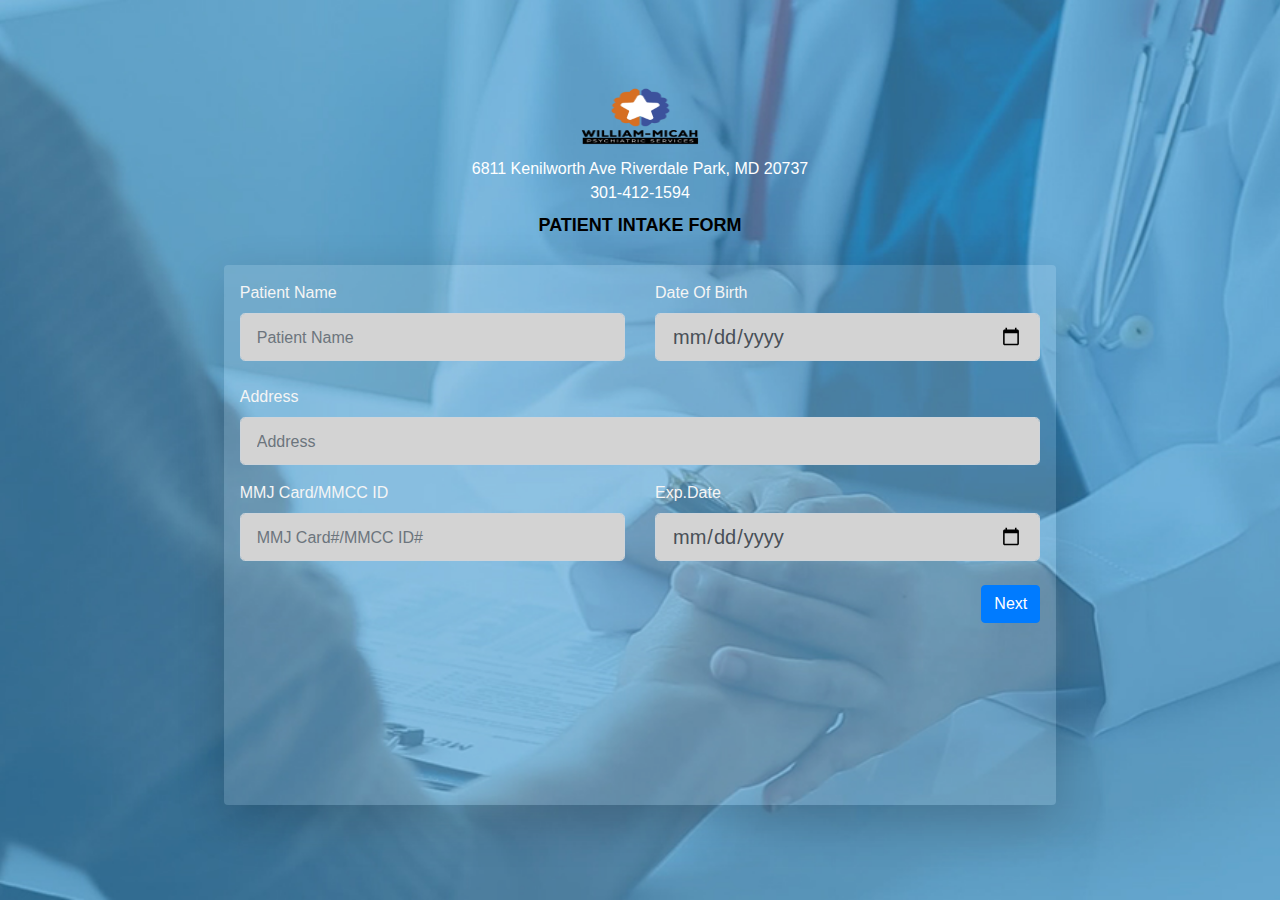
<file: index.html>
<!DOCTYPE html>
<html lang="en">
  
<!-- Mirrored from patientforms.myplaceofhealth.com/ by HTTrack Website Copier/3.x [XR&CO'2014], Tue, 02 Jan 2024 21:19:09 GMT -->
<!-- Added by HTTrack --><meta http-equiv="content-type" content="text/html;charset=utf-8" /><!-- /Added by HTTrack -->
<head>
    <title>patients Intake Form</title>
    <link
      rel="stylesheet"
      href="../stackpath.bootstrapcdn.com/bootstrap/4.5.0/css/bootstrap.min.css"
      integrity="sha384-9aIt2nRpC12Uk9gS9baDl411NQApFmC26EwAOH8WgZl5MYYxFfc+NcPb1dKGj7Sk"
      crossorigin="anonymous"
    />
    <link rel="stylesheet" href="styles/index.css" type="text/css" />
  </head>
  <body class="container">
    <header></header>

    <main
      class="d-flex justify-content-center align-items-center w-100"
      style="min-height: 100vh"
    >
    <div class="headings">
    <div style="display: flex;align-items:center;justify-content: center;">
      
      <div class="logo-wrapper"><img src="assests/logo-main.png"/></div>
    </div>
    <div style="color:white">
      <p style="margin: 0">6811 Kenilworth Ave Riverdale Park, MD 20737</p>
      <p style="text-align: center; margin: 0"> 301-412-1594</p>
      <h3 style="margin-top:10px;color:black;font-weight:bolder;font-size: 18px;text-align: center;">PATIENT INTAKE FORM</h3>
    </div>
  </div>

      <div class="jumbotron w-75 shadow-lg p-3 mb-5 rounded form-wrapper">
     <div>
        <form id="slide">
          <div class="row">
            <div class="form-group col">
              <label for="patient_Name">Patient Name</label>
              <input
                type="text"
                name="patient_Name"
                class="form-control form-control-lg mb-2"
                id="patient_Name"
                placeholder="Patient Name"
                required
              />
              <!-- <small id="emailHelp" class="form-text text-muted ">We'll never share your email with anyone else.</small> -->
            </div>
            <div class="form-group col">
              <label for="date_of_birth">Date Of Birth</label>
              <input
                type="date"
                name="date_of_birth"
                class="form-control form-control-lg mb-2"
                id="date_of_birth"
                placeholder="Date Of Birth"
              />
            </div>
          </div>
          <div class="form-group">
            <label for="address">Address</label>
            <input
              type="text"
              class="form-control form-control-lg mb-2"
              id="address"
              name="address"
              placeholder="Address"
            />
          </div>
          <div class="row">
            <div class="form-group col">
              <label for="MMCC_ID">MMJ Card/MMCC ID</label>
              <input
                type="text"
                name="MMCC_ID"
                class="form-control form-control-lg mb-2"
                id="MMCC_ID"
                placeholder="MMJ Card#/MMCC ID#"
              />
              <!-- <small id="emailHelp" class="form-text ">We'll never share your email with anyone else.</small> -->
            </div>
            <div class="form-group col">
              <label for="MMJ_Card_exp_Date">Exp.Date</label>
              <input
                type="date"
                name="MMJ_Card_exp_Date"
                class="form-control form-control-lg mb-2"
                id="MMJ_Card_exp_Date"
                placeholder="Exp.Date"
              />
            </div>
          </div>
          <!-- <div class="form-check">
        <input type="checkbox" class="form-check-input" id="exampleCheck1">
        <label class="form-check-label" for="exampleCheck1">Check me out</label>
      </div> -->
          <div class="d-flex justify-content-end">
            <button type="submit" class="btn btn-primary" onclick="return HandleNext(2)">Next</button>
          </div>
        </form>

        <!-- second form slide -->

        <form id="slide">
          <div class="row">
            <div class="form-group col">
              <label for="driver_License">Driver’s License</label>
              <input
                type="text"
                name="driver_License"
                class="form-control form-control-lg mb-2"
                id="driver_License"
                placeholder="Driver’s License"
              />
              <!-- <small id="emailHelp" class="form-text ">We'll never share your email with anyone else.</small> -->
            </div>
            <div class="form-group col">
              <label for="driver_License_exp_Date">Exp.Date</label>
              <input
                type="date"
                name="driver_License_exp_Date"
                class="form-control form-control-lg mb-2"
                id="driver_License_exp_Date"
                placeholder="Exp.Date"
              />
            </div>
          </div>

          <div class="row">
            <div class="form-group col">
              <label for="home_phone">Home Phone</label>
              <input
                type="tel"
                name="home_phone" 
                class="form-control form-control-lg mb-2"
                id="home_phone"
                placeholder="Home Phone"
              />
              <!-- <small id="emailHelp" class="form-text ">We'll never share your email with anyone else.</small> -->
            </div>
            <div class="form-group col">
              <label for="cell_phone">Cell Phone</label>
              <input
                type="tel"
                name="cell_phone"
                class="form-control form-control-lg mb-2"
                id="cell_phone"
                placeholder="Cell Phone"
              />
            </div>
          </div>
          <div class="form-group">
            <label for="email">Email</label>
            <input
              type="email"
              name="email"
              class="form-control form-control-lg mb-2"
              id="email"
              placeholder="email"
            />
            <!-- <small id="emailHelp" class="form-text ">We'll never share your email with anyone else.</small> -->
          </div>
          <div class="row">
            <div class="form-group col">
              <label for="primary_care_physician">Primary Care Physician</label>
              <input
                type="text"
                name="primary_care_physician"
                class="form-control form-control-lg mb-2"
                id="primary_care_physician"
                placeholder="Primary Care Physician"
              />
              <!-- <small id="emailHelp" class="form-text ">A Registered Caregiver is a person chosen by the patient to act as their agent in obtaining their medication at the dispensary</small> -->
            </div>
            <div class="form-group col">
              <label for="exampleInputPassword1"
                >Registered Caregiver (if applicable)</label
              >
              <input
                type="text"
                name="registered_caregiver"
                class="form-control form-control-lg mb-2"
                id="exampleInputPassword1"
                placeholder="Registered Caregiver (if applicable)"
              />
              <small id="emailHelp" class="form-text "
                >A Registered Caregiver is a person chosen by the patient to act
                as their agent in obtaining their medication at the
                dispensary</small
              >
            </div>
          </div>
          <!-- <div class="form-check">
        <input type="checkbox" class="form-check-input" id="exampleCheck1">
        <label class="form-check-label" for="exampleCheck1">Check me out</label>
      </div> -->
          <div class="d-flex justify-content-end">
            <button type="submit" class="btn btn-primary" onclick="return HandleNext(3)">Next</button>
          </div>
        </form>

        <!-- third form slide -->

        <form id="slide">
          <div class="d-flex justify-content-between" style="width: 81%">
            <label for="are_you_a_veteran" class="" style="margin-right: auto"
              >Are you a veteran? (please check one)</label
            >
            <div
              class="d-flex justify-content-between"
              style="width: 100px; margin-right: 30px"
            >
              <div class="form-check">
                <input
                  class="form-check-input"
                  type="radio"
                  name="are_you_a_veteran"
                  value="yes"
                />
                <label class="form-check-label" for="veteran"> yes </label>
              </div>

              <div class="form-check">
                <input
                  class="form-check-input"
                  type="radio"
                  name="are_you_a_veteran"
                  value="no"
                />
                <label class="form-check-label" for="veteran"> no </label>
              </div>
            </div>
            <small id="emailHelp" class="form-text "
              >If yes, please provide documentation.</small
            >
          </div>

          <label for="qualifying_condition"
            >Qualifying Condition: (please check one)</label
          >
          <div
            class="d-flex justify-content-between"
            style="width: 60%; margin-right: 30px"
          >
            <div class="form-check">
              <input
                class="form-check-input"
                type="radio"
                name="qualifying_condition"
                id="exampleRadios1"
                value="Anorexia"
                
              />
              <label class="form-check-label" for="exampleRadios1">
                Anorexia
              </label>
            </div>

            <div class="form-check" id="radio_2">
              <input
                class="form-check-input"
                type="radio"
                name="qualifying_condition"
                id="exampleRadios2"
                value="Post-Traumatic Stress Disorder (PTSD)"
              />
              <label class="form-check-label" for="exampleRadios2">
                Post-Traumatic Stress Disorder (PTSD)
              </label>
            </div>
          </div>
          <div
            class="d-flex justify-content-between"
            style="width: 60%; margin-right: 30px"
          >
            <div class="form-check">
              <input
                class="form-check-input"
                type="radio"
                name="qualifying_condition"
                id="exampleRadios1"
                value="Cachexia"
                
              />
              <label class="form-check-label" for="exampleRadios1">
                Cachexia
              </label>
            </div>

            <div class="form-check" id="radio_2">
              <input
                class="form-check-input"
                type="radio"
                name="qualifying_condition"
                id="exampleRadios2"
                value="Severe nausea"
              />
              <label class="form-check-label" for="exampleRadios2">
                Severe nausea
              </label>
            </div>
          </div>
          <div
            class="d-flex justify-content-between"
            style="width: 60%; margin-right: 30px"
          >
            <div class="form-check">
              <input
                class="form-check-input"
                type="radio"
                name="qualifying_condition"
                id="exampleRadios1"
                value="Cancer"
                
              />
              <label class="form-check-label" for="exampleRadios1">
                Cancer
              </label>
            </div>

            <div class="form-check" id="radio_2">
              <input
                class="form-check-input"
                type="radio"
                name="qualifying_condition"
                id="exampleRadios2"
                value="Severe or persistent muscle spasms"
              />
              <label class="form-check-label" for="exampleRadios2">
                Severe or persistent muscle spasms
              </label>
            </div>
          </div>
          <div
            class="d-flex justify-content-between"
            style="width: 60%; margin-right: 30px"
          >
            <div class="form-check">
              <input
                class="form-check-input"
                type="radio"
                name="qualifying_condition"
                id="exampleRadios1"
                value="Chronic Pain"
                
              />
              <label class="form-check-label" for="exampleRadios1">
                Chronic Pain
              </label>
            </div>

            <div class="form-check" id="radio_2">
              <input
                class="form-check-input"
                type="radio"
                name="qualifying_condition"
                id="exampleRadios2"
                value="Severe pain"
              />
              <label class="form-check-label" for="exampleRadios2">
                Severe pain
              </label>
            </div>
          </div>
          <div class="form-check">
            <input
              class="form-check-input"
              type="radio"
              name="qualifying_condition"
              id="exampleRadios1"
              value="Wasting Syndrome"
              
            />
            <label class="form-check-label" for="exampleRadios1">
              Wasting Syndrome
            </label>
          </div>
          <div class="form-check">
            <input
              class="form-check-input"
              type="radio"
              name="qualifying_condition"
              id="exampleRadios1"
              value="Positive Status for Human Immunodeficiency Virus (HIV) or Acquired
              Immunodeficiency Syndrome (AIDS)"
              
            />
            <label class="form-check-label" for="exampleRadios1">
              Positive Status for Human Immunodeficiency Virus (HIV) or Acquired
              Immunodeficiency Syndrome (AIDS)
            </label>
          </div>
          <br/>
          <ul>
            <li>
              Other medical condition which is severe and for which other
              treatment have been ineffective:_____
            </li>
          </ul>
          <label class="form-check-label" for="exampleRadios1">
            Please check one:
          </label>
          <div class="d-flex justify-content-between" style="width:41%">
            <label for="Other_medical_condition_which_is_severe_and_for_which_other_treatment_have_been_ineffective" class="" style="margin-right: auto"
              >-  Tobacco Use?</label
            >
            <div
              class="d-flex justify-content-between"
              style="width: 100px; margin-right: 30px"
            >
              <div class="form-check">
                <input
                  class="form-check-input"
                  type="radio"
                  name="Other_medical_condition_which_is_severe_and_for_which_other_treatment_have_been_ineffective"
                  value="Tobacco Use"
                />
                <label class="form-check-label" for="medical-condition"> yes </label>
              </div>

           
            </div>
           
          </div>
          <div class="d-flex justify-content-between" style="width:41%">
            <label for="Other_medical_condition_which_is_severe_and_for_which_other_treatment_have_been_ineffective" class="" style="margin-right: auto"
              >- Alcohol Use?</label
            >
            <div
              class="d-flex justify-content-between"
              style="width: 100px; margin-right: 30px"
            >
              <div class="form-check">
                <input
                  class="form-check-input"
                  type="radio"
                  name="Other_medical_condition_which_is_severe_and_for_which_other_treatment_have_been_ineffective"
                  value="Alcohol Use"
                />
                <label class="form-check-label" for="medical-condition"> yes </label>
              </div>

             
            </div>
           
          </div>
          <div class="d-flex justify-content-between" style="width:41%">
            <label for="Other_medical_condition_which_is_severe_and_for_which_other_treatment_have_been_ineffective" class="" style="margin-right: auto"
              >-  Cannabis Usage?</label
            >
            <div
              class="d-flex justify-content-between"
              style="width: 100px; margin-right: 30px"
            >
              <div class="form-check">
                <input
                  class="form-check-input"
                  type="radio"
                  name="Other_medical_condition_which_is_severe_and_for_which_other_treatment_have_been_ineffective"
                  value="Cannabis Usage"
                />
                <label class="form-check-label" for="medical-condition"> yes </label>
              </div>

            
            </div>
           
          </div>
          <!-- <div class="form-check">
        <input type="checkbox" class="form-check-input" id="exampleCheck1">
        <label class="form-check-label" for="exampleCheck1">Check me out</label>
      </div> -->
          <div class="d-flex justify-content-end">
            <button type="submit" class="btn btn-primary" onclick="return HandleNext(4)">Next</button>
          </div>
        </form>

        
        <div id="slide">
          <div style="color: whitesmoke;">
            <h4 class="sub-head" style="color: black;">PRIVACY POLICY AND PRACTICES</h4>
<P>As a patient of William-Micah Psychatric Clinic:</P>
<p>I understand I have rights to privacy of my protected health information as defined by the Health Insurance
  Portability Act of 1996.</p>
  <P>I have been made aware that upon request a copy of William-Micah Psychatric Clinic's privacy policy is available to me.</P>
  <p>William-Micah Psychatric Clinic has made me aware of their right to change the terms of its Notice of Privacy Practice.</p>
<label>
  <input type="checkbox" name="accept_privacy_policy_and_practice" value="true"/>
  <span style="color:blue">Accept Privacy Policy And Practice</span>
    <small id="emailHelp" class="form-text "><span style="text-decoration: underline;">Note: </span>checking this box means that you have agreed to privacy policy and practice of William-Micah Psychatric Clinic</small>

</label>        
</div>
          <div class="d-flex justify-content-end">
            <button type="submit" id="seas" class="btn btn-primary">Submit</button>
          </div>
        </div>
      </div>
    
    </main>

    <footer></footer>
    <script src="../cdnjs.cloudflare.com/ajax/libs/axios/0.24.0/axios.min.js" integrity="sha512-u9akINsQsAkG9xjc1cnGF4zw5TFDwkxuc9vUp5dltDWYCSmyd0meygbvgXrlc/z7/o4a19Fb5V0OUE58J7dcyw==" crossorigin="anonymous" referrerpolicy="no-referrer"></script>

    <script src="helpers/handler.js" type="text/javascript"></script>
  </body>

<!-- Mirrored from patientforms.myplaceofhealth.com/ by HTTrack Website Copier/3.x [XR&CO'2014], Tue, 02 Jan 2024 21:19:19 GMT -->
</html>
</file>
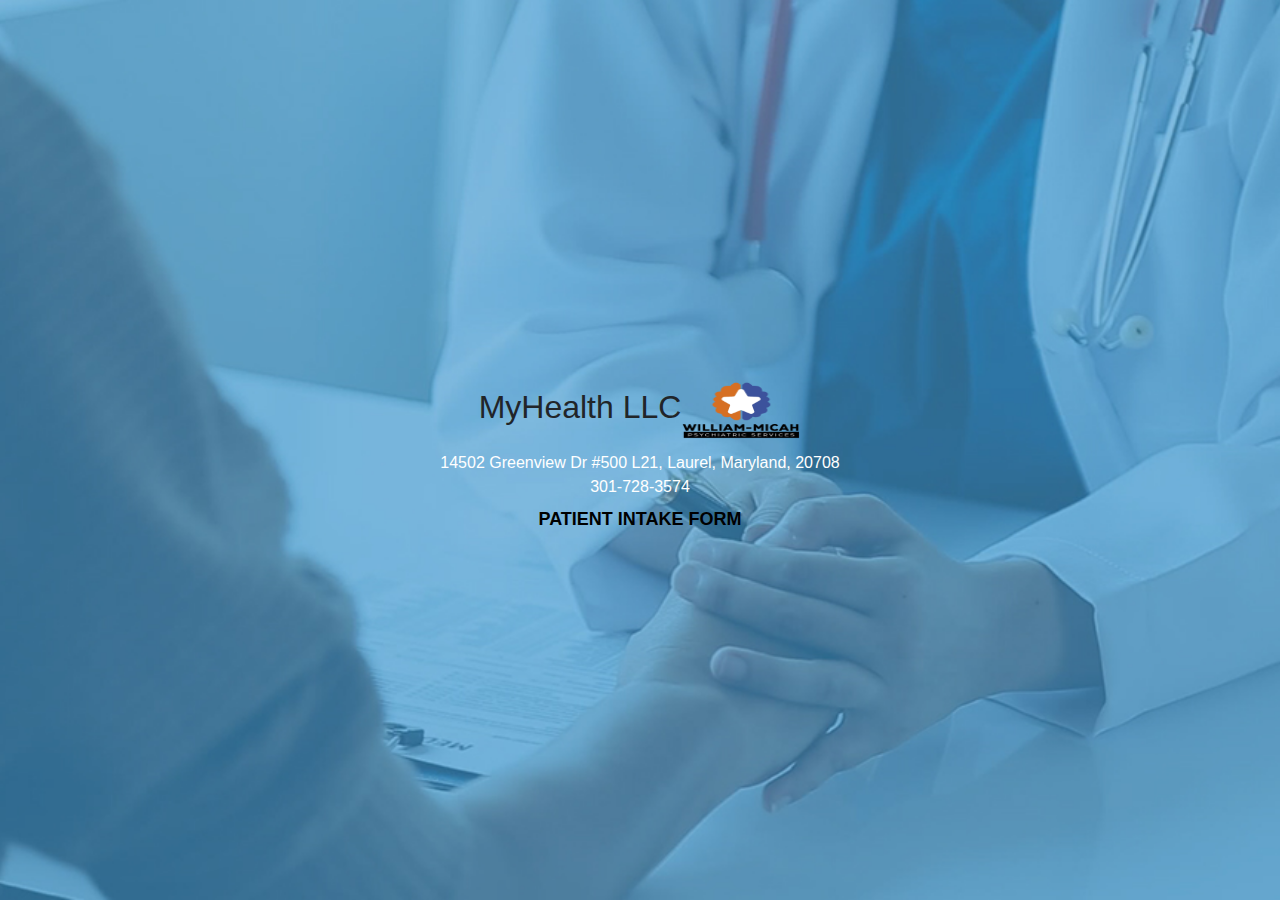
<file: former-index.html>
<!DOCTYPE html>
<html lang="en">
  <!-- Mirrored from patientforms.myplaceofhealth.com/ by HTTrack Website Copier/3.x [XR&CO'2014], Tue, 02 Jan 2024 21:19:09 GMT -->
  <!-- Added by HTTrack --><meta
    http-equiv="content-type"
    content="text/html;charset=utf-8"
  /><!-- /Added by HTTrack -->
  <head>
    <title>patients Intake Form</title>
    <link
      rel="stylesheet"
      href="../stackpath.bootstrapcdn.com/bootstrap/4.5.0/css/bootstrap.min.css"
      integrity="sha384-9aIt2nRpC12Uk9gS9baDl411NQApFmC26EwAOH8WgZl5MYYxFfc+NcPb1dKGj7Sk"
      crossorigin="anonymous"
    />
    <link rel="stylesheet" href="styles/index.css" type="text/css" />
  </head>
  <body class="container">
    <header></header>

    <main
      class="d-flex justify-content-center align-items-center w-100"
      style="min-height: 100vh"
    >
      <div class="headings">
        <div
          style="display: flex; align-items: center; justify-content: center"
        >
          <h2>MyHealth LLC</h2>
          <div class="logo-wrapper"><img src="assests/logo-main.png" /></div>
        </div>
        <div style="color: white">
          <p style="margin: 0">
            14502 Greenview Dr #500 L21, Laurel, Maryland, 20708
          </p>
          <p style="text-align: center; margin: 0">301-728-3574</p>
          <h3
            style="
              margin-top: 10px;
              color: black;
              font-weight: bolder;
              font-size: 18px;
              text-align: center;
            "
          >
            PATIENT INTAKE FORM
          </h3>
        </div>
      </div>

      <!-- <div class="jumbotron w-75 shadow-lg p-3 mb-5 rounded form-wrapper"> -->
      <div>
        <form id="slide">
          <div class="row">
            <div class="form-group col">
              <label for="exampleInputEmail1">Patient Name</label>
              <input
                type="text"
                name="patient_Name"
                class="form-control form-control-lg mb-2"
                id=""
                placeholder="Patient Name"
                required
              />
              <!-- <small id="emailHelp" class="form-text text-muted ">We'll never share your email with anyone else.</small> -->
            </div>
            <div class="form-group col">
              <label for="exampleInputPassword1">Date Of Birth</label>
              <input
                type="date"
                name="date_of_birth"
                class="form-control form-control-lg mb-2"
                id="exampleInputPassword1"
                placeholder="Date Of Birth"
              />
            </div>
          </div>
          <div class="form-group">
            <label for="exampleInputPassword1">Address</label>
            <input
              type="text"
              class="form-control form-control-lg mb-2"
              id="exampleInputPassword1"
              name="address"
              placeholder="Address"
            />
          </div>
          <div class="row">
            <div class="form-group col">
              <label for="exampleInputEmail1">MMJ Card/MMCC ID</label>
              <input
                type="text"
                name="MMCC_ID"
                class="form-control form-control-lg mb-2"
                id="exampleInputEmail1"
                placeholder="MMJ Card#/MMCC ID#"
              />
              <!-- <small id="emailHelp" class="form-text ">We'll never share your email with anyone else.</small> -->
            </div>
            <div class="form-group col">
              <label for="exampleInputPassword1">Exp.Date</label>
              <input
                type="date"
                name="MMJ_Card_exp_Date"
                class="form-control form-control-lg mb-2"
                id="exampleInputPassword1"
                placeholder="Exp.Date"
              />
            </div>
          </div>
          <!-- <div class="form-check">
        <input type="checkbox" class="form-check-input" id="exampleCheck1">
        <label class="form-check-label" for="exampleCheck1">Check me out</label>
      </div> -->
          <div class="d-flex justify-content-end">
            <button
              type="submit"
              class="btn btn-primary"
              onclick="return HandleNext(2)"
            >
              Next
            </button>
          </div>
        </form>

        <!-- second form slide -->

        <form id="slide">
          <div class="row">
            <div class="form-group col">
              <label for="exampleInputEmail1">Driver’s License</label>
              <input
                type="text"
                name="driver_License"
                class="form-control form-control-lg mb-2"
                id="a"
                placeholder="Driver’s License"
              />
              <!-- <small id="emailHelp" class="form-text ">We'll never share your email with anyone else.</small> -->
            </div>
            <div class="form-group col">
              <label for="exampleInputPassword1">Exp.Date</label>
              <input
                type="date"
                name="driver_License_exp_Date"
                class="form-control form-control-lg mb-2"
                id="exampleInputPassword1"
                placeholder="Exp.Date"
              />
            </div>
          </div>

          <div class="row">
            <div class="form-group col">
              <label for="exampleInputEmail1">Home Phone</label>
              <input
                type="tel"
                name="home_phone"
                class="form-control form-control-lg mb-2"
                id="exampleInputEmail1"
                placeholder="Home Phone"
              />
              <!-- <small id="emailHelp" class="form-text ">We'll never share your email with anyone else.</small> -->
            </div>
            <div class="form-group col">
              <label for="exampleInputPassword1">Cell Phone</label>
              <input
                type="tel"
                name="cell_phone"
                class="form-control form-control-lg mb-2"
                id="exampleInputPassword1"
                placeholder="Cell Phone"
              />
            </div>
          </div>
          <div class="form-group">
            <label for="exampleInputEmail1">Email</label>
            <input
              type="email"
              name="email"
              class="form-control form-control-lg mb-2"
              id="exampleInputEmail1"
              placeholder="email"
            />
            <!-- <small id="emailHelp" class="form-text ">We'll never share your email with anyone else.</small> -->
          </div>
          <div class="row">
            <div class="form-group col">
              <label for="exampleInputEmail1">Primary Care Physician</label>
              <input
                type="text"
                name="primary_care_physician"
                class="form-control form-control-lg mb-2"
                id="exampleInputEmail1"
                placeholder="Primary Care Physician"
              />
              <!-- <small id="emailHelp" class="form-text ">A Registered Caregiver is a person chosen by the patient to act as their agent in obtaining their medication at the dispensary</small> -->
            </div>
            <div class="form-group col">
              <label for="exampleInputPassword1"
                >Registered Caregiver (if applicable)</label
              >
              <input
                type="text"
                name="registered_caregiver"
                class="form-control form-control-lg mb-2"
                id="exampleInputPassword1"
                placeholder="Registered Caregiver (if applicable)"
              />
              <small id="emailHelp" class="form-text"
                >A Registered Caregiver is a person chosen by the patient to act
                as their agent in obtaining their medication at the
                dispensary</small
              >
            </div>
          </div>
          <!-- <div class="form-check">
        <input type="checkbox" class="form-check-input" id="exampleCheck1">
        <label class="form-check-label" for="exampleCheck1">Check me out</label>
      </div> -->
          <div class="d-flex justify-content-end">
            <button
              type="submit"
              class="btn btn-primary"
              onclick="return HandleNext(3)"
            >
              Next
            </button>
          </div>
        </form>

        <!-- third form slide -->

        <form id="slide">
          <div class="d-flex justify-content-between" style="width: 81%">
            <label for="exampleInputEmail1" class="" style="margin-right: auto"
              >Are you a veteran? (please check one)</label
            >
            <div
              class="d-flex justify-content-between"
              style="width: 100px; margin-right: 30px"
            >
              <div class="form-check">
                <input
                  class="form-check-input"
                  type="radio"
                  name="are_you_a_veteran"
                  value="yes"
                />
                <label class="form-check-label" for="veteran"> yes </label>
              </div>

              <div class="form-check">
                <input
                  class="form-check-input"
                  type="radio"
                  name="are_you_a_veteran"
                  value="no"
                />
                <label class="form-check-label" for="veteran"> no </label>
              </div>
            </div>
            <small id="emailHelp" class="form-text"
              >If yes, please provide documentation.</small
            >
          </div>

          <label for="exampleInputEmail1"
            >Qualifying Condition: (please check one)</label
          >
          <div
            class="d-flex justify-content-between"
            style="width: 60%; margin-right: 30px"
          >
            <div class="form-check">
              <input
                class="form-check-input"
                type="radio"
                name="qualifying_condition"
                id="exampleRadios1"
                value="Anorexia"
              />
              <label class="form-check-label" for="exampleRadios1">
                Anorexia
              </label>
            </div>

            <div class="form-check" id="radio_2">
              <input
                class="form-check-input"
                type="radio"
                name="qualifying_condition"
                id="exampleRadios2"
                value="Post-Traumatic Stress Disorder (PTSD)"
              />
              <label class="form-check-label" for="exampleRadios2">
                Post-Traumatic Stress Disorder (PTSD)
              </label>
            </div>
          </div>
          <div
            class="d-flex justify-content-between"
            style="width: 60%; margin-right: 30px"
          >
            <div class="form-check">
              <input
                class="form-check-input"
                type="radio"
                name="qualifying_condition"
                id="exampleRadios1"
                value="Cachexia"
              />
              <label class="form-check-label" for="exampleRadios1">
                Cachexia
              </label>
            </div>

            <div class="form-check" id="radio_2">
              <input
                class="form-check-input"
                type="radio"
                name="qualifying_condition"
                id="exampleRadios2"
                value="Severe nausea"
              />
              <label class="form-check-label" for="exampleRadios2">
                Severe nausea
              </label>
            </div>
          </div>
          <div
            class="d-flex justify-content-between"
            style="width: 60%; margin-right: 30px"
          >
            <div class="form-check">
              <input
                class="form-check-input"
                type="radio"
                name="qualifying_condition"
                id="exampleRadios1"
                value="Cancer"
              />
              <label class="form-check-label" for="exampleRadios1">
                Cancer
              </label>
            </div>

            <div class="form-check" id="radio_2">
              <input
                class="form-check-input"
                type="radio"
                name="qualifying_condition"
                id="exampleRadios2"
                value="Severe or persistent muscle spasms"
              />
              <label class="form-check-label" for="exampleRadios2">
                Severe or persistent muscle spasms
              </label>
            </div>
          </div>
          <div
            class="d-flex justify-content-between"
            style="width: 60%; margin-right: 30px"
          >
            <div class="form-check">
              <input
                class="form-check-input"
                type="radio"
                name="qualifying_condition"
                id="exampleRadios1"
                value="Chronic Pain"
              />
              <label class="form-check-label" for="exampleRadios1">
                Chronic Pain
              </label>
            </div>

            <div class="form-check" id="radio_2">
              <input
                class="form-check-input"
                type="radio"
                name="qualifying_condition"
                id="exampleRadios2"
                value="Severe pain"
              />
              <label class="form-check-label" for="exampleRadios2">
                Severe pain
              </label>
            </div>
          </div>
          <div class="form-check">
            <input
              class="form-check-input"
              type="radio"
              name="qualifying_condition"
              id="exampleRadios1"
              value="Wasting Syndrome"
            />
            <label class="form-check-label" for="exampleRadios1">
              Wasting Syndrome
            </label>
          </div>
          <div class="form-check">
            <input
              class="form-check-input"
              type="radio"
              name="qualifying_condition"
              id="exampleRadios1"
              value="Positive Status for Human Immunodeficiency Virus (HIV) or Acquired
              Immunodeficiency Syndrome (AIDS)"
            />
            <label class="form-check-label" for="exampleRadios1">
              Positive Status for Human Immunodeficiency Virus (HIV) or Acquired
              Immunodeficiency Syndrome (AIDS)
            </label>
          </div>
          <br />
          <ul>
            <li>
              Other medical condition which is severe and for which other
              treatment have been ineffective:_____
            </li>
          </ul>
          <label class="form-check-label" for="exampleRadios1">
            Please check one:
          </label>
          <div class="d-flex justify-content-between" style="width: 41%">
            <label for="exampleInputEmail1" class="" style="margin-right: auto"
              >- Tobacco Use?</label
            >
            <div
              class="d-flex justify-content-between"
              style="width: 100px; margin-right: 30px"
            >
              <div class="form-check">
                <input
                  class="form-check-input"
                  type="radio"
                  name="Other_medical_condition_which_is_severe_and_for_which_other_treatment_have_been_ineffective"
                  value="Tobacco Use"
                />
                <label class="form-check-label" for="medical-condition">
                  yes
                </label>
              </div>
            </div>
          </div>
          <div class="d-flex justify-content-between" style="width: 41%">
            <label for="exampleInputEmail1" class="" style="margin-right: auto"
              >- Alcohol Use?</label
            >
            <div
              class="d-flex justify-content-between"
              style="width: 100px; margin-right: 30px"
            >
              <div class="form-check">
                <input
                  class="form-check-input"
                  type="radio"
                  name="Other_medical_condition_which_is_severe_and_for_which_other_treatment_have_been_ineffective"
                  value="Alcohol Use"
                />
                <label class="form-check-label" for="medical-condition">
                  yes
                </label>
              </div>
            </div>
          </div>
          <div class="d-flex justify-content-between" style="width: 41%">
            <label for="exampleInputEmail1" class="" style="margin-right: auto"
              >- Cannabis Usage?</label
            >
            <div
              class="d-flex justify-content-between"
              style="width: 100px; margin-right: 30px"
            >
              <div class="form-check">
                <input
                  class="form-check-input"
                  type="radio"
                  name="Other_medical_condition_which_is_severe_and_for_which_other_treatment_have_been_ineffective"
                  value="Cannabis Usage"
                />
                <label class="form-check-label" for="medical-condition">
                  yes
                </label>
              </div>
            </div>
          </div>
          <!-- <div class="form-check">
        <input type="checkbox" class="form-check-input" id="exampleCheck1">
        <label class="form-check-label" for="exampleCheck1">Check me out</label>
      </div> -->
          <div class="d-flex justify-content-end">
            <button
              type="submit"
              class="btn btn-primary"
              onclick="return HandleNext(4)"
            >
              Next
            </button>
          </div>
        </form>

        <!-- fourth form slide -->
        <!--        <form id="slide">-->
        <!--          <label for="exampleInputEmail1">Please describe if applicable:</label><br/><br/>-->
        <!--          <div class="">-->
        <!--            <div class="form-group">-->
        <!--              <label for="exampleInputEmail1">Have you had any negative cannabis usage effects?</label>-->
        <!--              <input-->
        <!--                type="text"-->
        <!--                name="have_you_have_any_negative_cannabis_usage_effects"-->
        <!--                class="form-control form-control-lg mb-2"-->
        <!--                id=""-->
        <!--                placeholder="Have you had any negative cannabis usage effects?"-->
        <!--              />-->
        <!--              &lt;!&ndash; <small id="emailHelp" class="form-text ">We'll never share your email with anyone else.</small> &ndash;&gt;-->
        <!--            </div>-->
        <!--            <div class="">-->
        <!--              <div class="form-group">-->
        <!--                <label for="exampleInputEmail1">Have you had any positive cannabis usage effects?</label>-->
        <!--                <input-->
        <!--                  type="text"-->
        <!--                  name="have_you_have_any_positive_cannabis_usage_effects"-->
        <!--                  class="form-control form-control-lg mb-2"-->
        <!--                  id="exampleInputEmail1"-->
        <!--                  placeholder="Have you had any positive cannabis usage effects?"-->
        <!--                />-->
        <!--                &lt;!&ndash; <small id="emailHelp" class="form-text ">We'll never share your email with anyone else.</small> &ndash;&gt;-->
        <!--              </div>-->
        <!--              -->
        <!--            </div>-->
        <!--          </div>-->

        <!--        -->
        <!--            <label for="exampleInputEmail1">Please check any symptoms you are currently experiencing:</label>-->
        <!--          -->
        <!--            <div-->
        <!--            class="d-flex justify-content-between"-->
        <!--            style="width: 60%; margin-right: 30px"-->
        <!--          >-->
        <!--            <div class="form-check">-->
        <!--              <input-->
        <!--                class="form-check-input"-->
        <!--                type="radio"-->
        <!--                name="please_check_any_symptoms_you_are_currently_experiencing"-->
        <!--                id="exampleRadios1"-->
        <!--                value="Anxiety"-->
        <!--                onchange="return HandleOtherInput()"-->
        <!--              />-->
        <!--              <label class="form-check-label" for="exampleRadios1">-->
        <!--                Anxiety-->
        <!--              </label>-->
        <!--            </div>-->

        <!--            <div class="form-check" id="radio_2">-->
        <!--              <input-->
        <!--                class="form-check-input"-->
        <!--                type="radio"-->
        <!--                name="please_check_any_symptoms_you_are_currently_experiencing"-->
        <!--                id="exampleRadios2"-->
        <!--                value="Depression"-->
        <!--                onchange="return HandleOtherInput()"-->
        <!--              />-->
        <!--              <label class="form-check-label" for="exampleRadios2">-->
        <!--                Depression-->
        <!--              </label>-->
        <!--            </div>-->
        <!--          </div>-->
        <!--          <div-->
        <!--            class="d-flex justify-content-between"-->
        <!--            style="width: 60%; margin-right: 30px"-->
        <!--          >-->
        <!--            <div class="form-check">-->
        <!--              <input-->
        <!--                class="form-check-input"-->
        <!--                type="radio"-->
        <!--                name="please_check_any_symptoms_you_are_currently_experiencing"-->
        <!--                id="exampleRadios1"-->
        <!--                value="General Pain"-->
        <!--                onchange="return HandleOtherInput()"-->
        <!--              />-->
        <!--              <label class="form-check-label" for="exampleRadios1">-->
        <!--                General Pain-->
        <!--              </label>-->
        <!--            </div>-->

        <!--            <div class="form-check" id="radio_2">-->
        <!--              <input-->
        <!--                class="form-check-input"-->
        <!--                type="radio"-->
        <!--                name="please_check_any_symptoms_you_are_currently_experiencing"-->
        <!--                id="exampleRadios2"-->
        <!--                value="Muscle Pain"-->
        <!--                onchange="return HandleOtherInput()"-->
        <!--              />-->
        <!--              <label class="form-check-label" for="exampleRadios2">-->
        <!--                Muscle Pain-->
        <!--              </label>-->
        <!--            </div>-->
        <!--          </div>-->
        <!--          <div-->
        <!--            class="d-flex justify-content-between"-->
        <!--            style="width: 60%; margin-right: 30px"-->
        <!--          >-->
        <!--            <div class="form-check">-->
        <!--              <input-->
        <!--                class="form-check-input"-->
        <!--                type="radio"-->
        <!--                name="please_check_any_symptoms_you_are_currently_experiencing"-->
        <!--                id="exampleRadios1"-->
        <!--                value="Opioid Dependence"-->
        <!--                onchange="return HandleOtherInput()"-->
        <!--              />-->
        <!--              <label class="form-check-label" for="exampleRadios1">-->
        <!--                Opioid Dependence-->
        <!--              </label>-->
        <!--            </div>-->

        <!--            <div class="form-check" id="radio_2">-->
        <!--              <input-->
        <!--                class="form-check-input"-->
        <!--                type="radio"-->
        <!--                name="please_check_any_symptoms_you_are_currently_experiencing"-->
        <!--                id="exampleRadios2"-->
        <!--                value="Poor Appetite"-->
        <!--                onchange="return HandleOtherInput()"-->
        <!--              />-->
        <!--              <label class="form-check-label" for="exampleRadios2">-->
        <!--                Poor Appetite-->
        <!--              </label>-->
        <!--            </div>-->
        <!--          </div>-->
        <!--          <div-->
        <!--            class="d-flex justify-content-between"-->
        <!--            style="width: 60%; margin-right: 30px"-->
        <!--          >-->
        <!--            <div class="form-check">-->
        <!--              <input-->
        <!--                class="form-check-input"-->
        <!--                type="radio"-->
        <!--                name="please_check_any_symptoms_you_are_currently_experiencing"-->
        <!--                id="exampleRadios1"-->
        <!--                value="Seizures"-->
        <!--                onchange="return HandleOtherInput()"-->
        <!--              />-->
        <!--              <label class="form-check-label" for="exampleRadios1">-->
        <!--                Seizures-->
        <!--              </label>-->
        <!--            </div>-->

        <!--            <div class="form-check" id="radio_2">-->
        <!--              <input-->
        <!--                class="form-check-input"-->
        <!--                type="radio"-->
        <!--                name="please_check_any_symptoms_you_are_currently_experiencing"-->
        <!--                id="other"-->
        <!--                onchange="return HandleOtherInput()"-->
        <!--                value="Other"-->
        <!--              />-->
        <!--              <label class="form-check-label" for="exampleRadios2">-->
        <!--                Other-->
        <!--              </label>-->
        <!--              -->
        <!--            </div>-->
        <!--            -->
        <!--          </div>-->
        <!--          <div class="form-group">-->
        <!--            &lt;!&ndash; <label for="exampleInputEmail1"></label> &ndash;&gt;-->
        <!--            <input-->
        <!--              type="text"-->
        <!--              name=""-->
        <!--              class="form-control form-control-lg mb-2 other_input"-->
        <!--              id="exampleInputEmail1"-->
        <!--              placeholder="Enter symptom"-->
        <!--            /><br/>-->
        <!--            <label for="exampleInputEmail1">List Current Health Conditions</label>-->
        <!--            <div class="row">-->
        <!--              <div class="form-group col">-->
        <!--                <input-->
        <!--                  type="text"-->
        <!--                  name=""-->
        <!--                  class="form-control form-control-lg mb-2 current_health_condition"-->
        <!--                  id=""-->
        <!--                  placeholder="Health Condition"-->
        <!--                />-->
        <!--                &lt;!&ndash; <small id="emailHelp" class="form-text ">We'll never share your email with anyone else.</small> &ndash;&gt;-->
        <!--              </div> -->
        <!--              <div class="form-group col">-->
        <!--                <input-->
        <!--                  type="text"-->
        <!--                  name=""-->
        <!--                  class="form-control form-control-lg mb-2 current_health_condition"-->
        <!--                  id=""-->
        <!--                  placeholder="Health Condition"-->
        <!--                />-->
        <!--                &lt;!&ndash; <small id="emailHelp" class="form-text ">We'll never share your email with anyone else.</small> &ndash;&gt;-->
        <!--              </div> -->
        <!--              <div class="form-group col">-->
        <!--                <input-->
        <!--                  type="text"-->
        <!--                  name=""-->
        <!--                  class="form-control form-control-lg mb-2 current_health_condition"-->
        <!--                  id=""-->
        <!--                  placeholder="Health Condition"-->
        <!--                />-->
        <!--                &lt;!&ndash; <small id="emailHelp" class="form-text ">We'll never share your email with anyone else.</small> &ndash;&gt;-->
        <!--              </div>-->
        <!--           -->
        <!--            </div> -->
        <!--            <div class="row">-->
        <!--              <div class="form-group col">-->
        <!--                <input-->
        <!--                  type="text"-->
        <!--                  name=""-->
        <!--                  class="form-control form-control-lg mb-2 current_health_condition"-->
        <!--                  id=""-->
        <!--                  placeholder="Health Condition"-->
        <!--                />-->
        <!--                &lt;!&ndash; <small id="emailHelp" class="form-text ">We'll never share your email with anyone else.</small> &ndash;&gt;-->
        <!--              </div> -->
        <!--              <div class="form-group col">-->
        <!--                <input-->
        <!--                  type="text"-->
        <!--                  name=""-->
        <!--                  class="form-control form-control-lg mb-2 current_health_condition"-->
        <!--                  id=""-->
        <!--                  placeholder="Health Condition"-->
        <!--                />-->
        <!--                &lt;!&ndash; <small id="emailHelp" class="form-text ">We'll never share your email with anyone else.</small> &ndash;&gt;-->
        <!--              </div> -->
        <!--              <div class="form-group col">-->
        <!--                <input-->
        <!--                  type="text"-->
        <!--                  name=""-->
        <!--                  class="form-control form-control-lg mb-2 current_health_condition"-->
        <!--                  id=""-->
        <!--                  placeholder="Health Condition"-->
        <!--                />-->
        <!--                &lt;!&ndash; <small id="emailHelp" class="form-text ">We'll never share your email with anyone else.</small> &ndash;&gt;-->
        <!--              </div>-->
        <!--           -->
        <!--            </div>-->
        <!--            &lt;!&ndash; <small id="emailHelp" class="form-text ">We'll never share your email with anyone else.</small> &ndash;&gt;-->
        <!--          </div>  -->
        <!--          <div class="form-group">-->
        <!--            &lt;!&ndash; <label for="exampleInputEmail1"></label> &ndash;&gt;-->
        <!--          -->
        <!--            <label for="exampleInputEmail1">List Current Medications (please include dosage)</label>-->
        <!--            <div class="row">-->
        <!--              <div class="form-group col">-->
        <!--                <input-->
        <!--                  type="text"-->
        <!--                  name=""-->
        <!--                  class="form-control form-control-lg mb-2 current_medication"-->
        <!--                  id=""-->
        <!--                  placeholder="Current Medication"-->
        <!--                />-->
        <!--                &lt;!&ndash; <small id="emailHelp" class="form-text ">We'll never share your email with anyone else.</small> &ndash;&gt;-->
        <!--              </div> -->
        <!--              <div class="form-group col">-->
        <!--                <input-->
        <!--                  type="text"-->
        <!--                  name=""-->
        <!--                  class="form-control form-control-lg mb-2 current_medication"-->
        <!--                  id=""-->
        <!--                  placeholder="Current Medication"-->
        <!--                />-->
        <!--                &lt;!&ndash; <small id="emailHelp" class="form-text ">We'll never share your email with anyone else.</small> &ndash;&gt;-->
        <!--              </div> -->
        <!--              <div class="form-group col">-->
        <!--                <input-->
        <!--                  type="text"-->
        <!--                  name=""-->
        <!--                  class="form-control form-control-lg mb-2 current_medication"-->
        <!--                  id=""-->
        <!--                  placeholder="Current Medication"-->
        <!--                />-->
        <!--                &lt;!&ndash; <small id="emailHelp" class="form-text ">We'll never share your email with anyone else.</small> &ndash;&gt;-->
        <!--              </div>-->
        <!--           -->
        <!--            </div> -->
        <!--            <div class="row">-->
        <!--              <div class="form-group col">-->
        <!--                <input-->
        <!--                  type="text"-->
        <!--                  name=""-->
        <!--                  class="form-control form-control-lg mb-2 current_medication"-->
        <!--                  id=""-->
        <!--                  placeholder="Current Medication"-->
        <!--                />-->
        <!--                &lt;!&ndash; <small id="emailHelp" class="form-text ">We'll never share your email with anyone else.</small> &ndash;&gt;-->
        <!--              </div> -->
        <!--              <div class="form-group col">-->
        <!--                <input-->
        <!--                  type="text"-->
        <!--                  name=""-->
        <!--                  class="form-control form-control-lg mb-2 current_medication"-->
        <!--                  id=""-->
        <!--                  placeholder="Current Medication"-->
        <!--                />-->
        <!--                &lt;!&ndash; <small id="emailHelp" class="form-text ">We'll never share your email with anyone else.</small> &ndash;&gt;-->
        <!--              </div>-->
        <!--               <div class="form-group col">-->
        <!--                <input-->
        <!--                  type="text"-->
        <!--                  name=""-->
        <!--                  class="form-control form-control-lg mb-2 current_medication"-->
        <!--                  id=""-->
        <!--                  placeholder="Current Medication"-->
        <!--                />-->
        <!--                &lt;!&ndash; <small id="emailHelp" class="form-text ">We'll never share your email with anyone else.</small> &ndash;&gt;-->
        <!--              </div> -->
        <!--           -->
        <!--           -->
        <!--            </div>-->
        <!--            <label for="exampleInputEmail1">What outcome to you hope to achieve using medical cannabis?</label>-->

        <!--            <textarea-->
        <!--            type="text"-->
        <!--            name="what_outcome_do_you_hope_to_achieve_using_medical_cannabis"-->
        <!--            class="form-control form-control-lg mb-2"-->
        <!--            id=""-->
        <!--            placeholder="type here..."-->
        <!--          ></textarea>-->
        <!--          </div>-->
        <!--          <div class="d-flex justify-content-end">-->
        <!--            <button type="submit" class="btn btn-primary" onclick="return HandleNext(5)">Next</button>-->
        <!--          </div>-->
        <!--        </form>-->

        <!-- fifth form slide -->
        <form id="slide">
          <div style="color: whitesmoke">
            <h4 class="sub-head" style="color: black">
              PRIVACY POLICY AND PRACTICES
            </h4>
            <p>As a patient of MyHealth LLC:</p>
            <p>
              I understand I have rights to privacy of my protected health
              information as defined by the Health Insurance Portability Act of
              1996.
            </p>
            <p>
              I have been made aware that upon request a copy of MyHealth LLC’s
              privacy policy is available to me.
            </p>
            <p>
              MyHealth LLC has made me aware of their right to change the terms
              of its Notice of Privacy Practice.
            </p>
            <label>
              <input
                type="checkbox"
                name="accept_privacy_policy_and_practice"
                value="true"
              />
              <span style="color: blue"
                >Accept Privacy Policy And Practice</span
              >
              <small id="emailHelp" class="form-text"
                ><span style="text-decoration: underline">Note: </span>checking
                this box means that you have agreed to privacy policy and
                practice of MyHealth LLc</small
              >
            </label>
          </div>
          <div class="d-flex justify-content-end">
            <button
              type="submit"
              class="btn btn-primary"
              onclick="return HandleSubmit(e)"
            >
              Submit
            </button>
          </div>
        </form>
      </div>
      <!-- </div> -->
    </main>

    <footer></footer>
    <script
      src="../cdnjs.cloudflare.com/ajax/libs/axios/0.24.0/axios.min.js"
      integrity="sha512-u9akINsQsAkG9xjc1cnGF4zw5TFDwkxuc9vUp5dltDWYCSmyd0meygbvgXrlc/z7/o4a19Fb5V0OUE58J7dcyw=="
      crossorigin="anonymous"
      referrerpolicy="no-referrer"
    ></script>

    <script src="helpers/handler.js" type="text/javascript"></script>
  </body>

  <!-- Mirrored from patientforms.myplaceofhealth.com/ by HTTrack Website Copier/3.x [XR&CO'2014], Tue, 02 Jan 2024 21:19:19 GMT -->
</html>
</file>
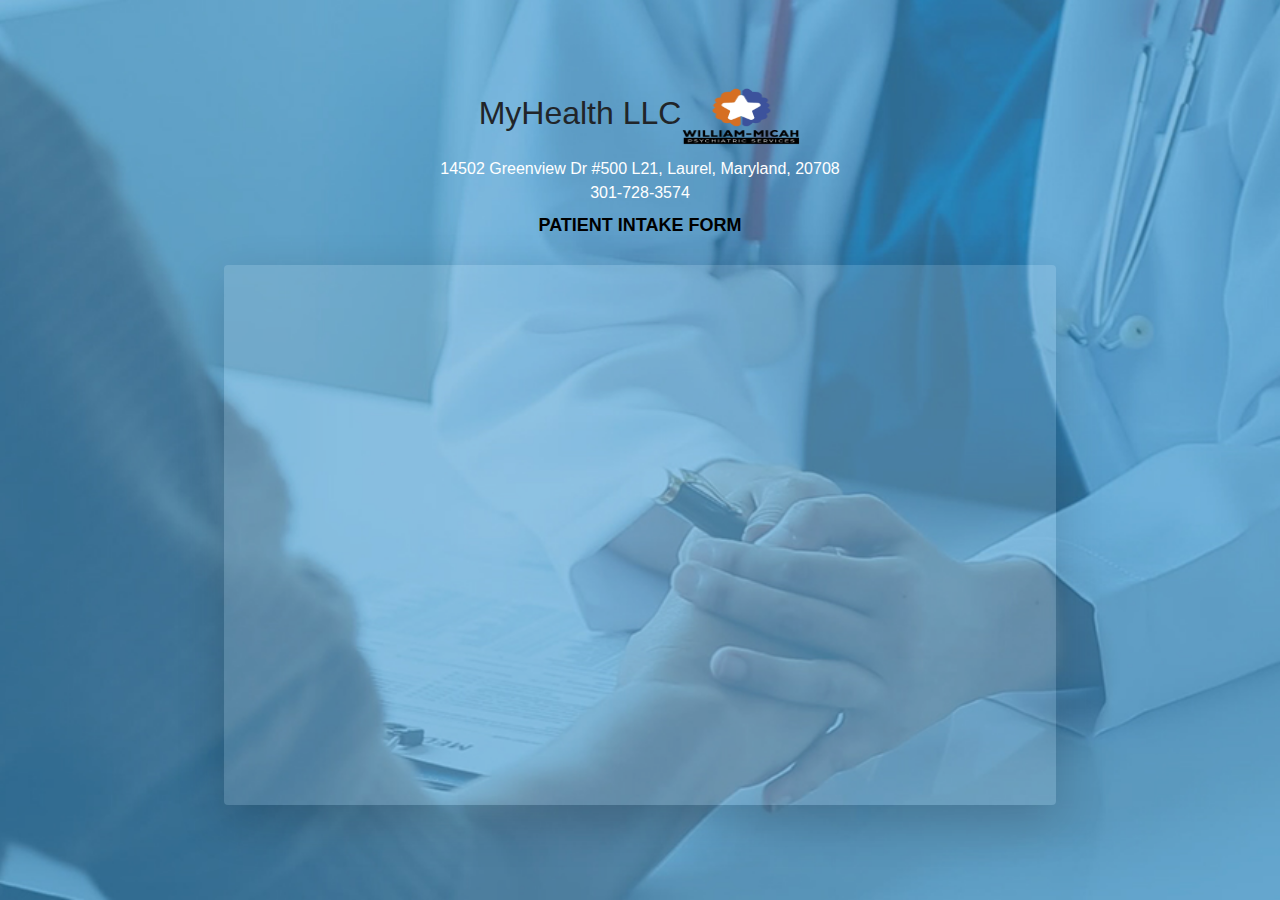
<file: patientforms.myplaceofhealth.com/former-index.html>
<!DOCTYPE html>
<html lang="en">
  
<!-- Mirrored from patientforms.myplaceofhealth.com/ by HTTrack Website Copier/3.x [XR&CO'2014], Tue, 02 Jan 2024 21:19:09 GMT -->
<!-- Added by HTTrack --><meta http-equiv="content-type" content="text/html;charset=utf-8" /><!-- /Added by HTTrack -->
<head>
    <title>patients Intake Form</title>
    <link
      rel="stylesheet"
      href="../stackpath.bootstrapcdn.com/bootstrap/4.5.0/css/bootstrap.min.css"
      integrity="sha384-9aIt2nRpC12Uk9gS9baDl411NQApFmC26EwAOH8WgZl5MYYxFfc+NcPb1dKGj7Sk"
      crossorigin="anonymous"
    />
    <link rel="stylesheet" href="styles/index.css" type="text/css" />
  </head>
  <body class="container">
    <header></header>

    <main
      class="d-flex justify-content-center align-items-center w-100"
      style="min-height: 100vh"
    >
    <div class="headings">
    <div style="display: flex;align-items:center;justify-content: center;">
      <h2 >MyHealth LLC</h2>
      <div class="logo-wrapper"><img src="assests/logo-main.png"/></div>
    </div>
    <div style="color:white">
      <p style="margin: 0">14502 Greenview Dr #500 L21, Laurel, Maryland, 20708</p>
      <p style="text-align: center; margin: 0">301-728-3574</p>
      <h3 style="margin-top:10px;color:black;font-weight:bolder;font-size: 18px;text-align: center;">PATIENT INTAKE FORM</h3>
    </div>
  </div>

      <div class="jumbotron w-75 shadow-lg p-3 mb-5 rounded form-wrapper">
     <div>
        <form id="slide">
          <div class="row">
            <div class="form-group col">
              <label for="exampleInputEmail1">Patient Name</label>
              <input
                type="text"
                name="patient_Name"
                class="form-control form-control-lg mb-2"
                id=""
                placeholder="Patient Name"
                required
              />
              <!-- <small id="emailHelp" class="form-text text-muted ">We'll never share your email with anyone else.</small> -->
            </div>
            <div class="form-group col">
              <label for="exampleInputPassword1">Date Of Birth</label>
              <input
                type="date"
                name="date_of_birth"
                class="form-control form-control-lg mb-2"
                id="exampleInputPassword1"
                placeholder="Date Of Birth"
              />
            </div>
          </div>
          <div class="form-group">
            <label for="exampleInputPassword1">Address</label>
            <input
              type="text"
              class="form-control form-control-lg mb-2"
              id="exampleInputPassword1"
              name="address"
              placeholder="Address"
            />
          </div>
          <div class="row">
            <div class="form-group col">
              <label for="exampleInputEmail1">MMJ Card/MMCC ID</label>
              <input
                type="text"
                name="MMCC_ID"
                class="form-control form-control-lg mb-2"
                id="exampleInputEmail1"
                placeholder="MMJ Card#/MMCC ID#"
              />
              <!-- <small id="emailHelp" class="form-text ">We'll never share your email with anyone else.</small> -->
            </div>
            <div class="form-group col">
              <label for="exampleInputPassword1">Exp.Date</label>
              <input
                type="date"
                name="MMJ_Card_exp_Date"
                class="form-control form-control-lg mb-2"
                id="exampleInputPassword1"
                placeholder="Exp.Date"
              />
            </div>
          </div>
          <!-- <div class="form-check">
        <input type="checkbox" class="form-check-input" id="exampleCheck1">
        <label class="form-check-label" for="exampleCheck1">Check me out</label>
      </div> -->
          <div class="d-flex justify-content-end">
            <button type="submit" class="btn btn-primary" onclick="return HandleNext(2)">Next</button>
          </div>
        </form>

        <!-- second form slide -->

        <form id="slide">
          <div class="row">
            <div class="form-group col">
              <label for="exampleInputEmail1">Driver’s License</label>
              <input
                type="text"
                name="driver_License"
                class="form-control form-control-lg mb-2"
                id="a"
                placeholder="Driver’s License"
              />
              <!-- <small id="emailHelp" class="form-text ">We'll never share your email with anyone else.</small> -->
            </div>
            <div class="form-group col">
              <label for="exampleInputPassword1">Exp.Date</label>
              <input
                type="date"
                name="driver_License_exp_Date"
                class="form-control form-control-lg mb-2"
                id="exampleInputPassword1"
                placeholder="Exp.Date"
              />
            </div>
          </div>

          <div class="row">
            <div class="form-group col">
              <label for="exampleInputEmail1">Home Phone</label>
              <input
                type="tel"
                name="home_phone"
                class="form-control form-control-lg mb-2"
                id="exampleInputEmail1"
                placeholder="Home Phone"
              />
              <!-- <small id="emailHelp" class="form-text ">We'll never share your email with anyone else.</small> -->
            </div>
            <div class="form-group col">
              <label for="exampleInputPassword1">Cell Phone</label>
              <input
                type="tel"
                name="cell_phone"
                class="form-control form-control-lg mb-2"
                id="exampleInputPassword1"
                placeholder="Cell Phone"
              />
            </div>
          </div>
          <div class="form-group">
            <label for="exampleInputEmail1">Email</label>
            <input
              type="email"
              name="email"
              class="form-control form-control-lg mb-2"
              id="exampleInputEmail1"
              placeholder="email"
            />
            <!-- <small id="emailHelp" class="form-text ">We'll never share your email with anyone else.</small> -->
          </div>
          <div class="row">
            <div class="form-group col">
              <label for="exampleInputEmail1">Primary Care Physician</label>
              <input
                type="text"
                name="primary_care_physician"
                class="form-control form-control-lg mb-2"
                id="exampleInputEmail1"
                placeholder="Primary Care Physician"
              />
              <!-- <small id="emailHelp" class="form-text ">A Registered Caregiver is a person chosen by the patient to act as their agent in obtaining their medication at the dispensary</small> -->
            </div>
            <div class="form-group col">
              <label for="exampleInputPassword1"
                >Registered Caregiver (if applicable)</label
              >
              <input
                type="text"
                name="registered_caregiver"
                class="form-control form-control-lg mb-2"
                id="exampleInputPassword1"
                placeholder="Registered Caregiver (if applicable)"
              />
              <small id="emailHelp" class="form-text "
                >A Registered Caregiver is a person chosen by the patient to act
                as their agent in obtaining their medication at the
                dispensary</small
              >
            </div>
          </div>
          <!-- <div class="form-check">
        <input type="checkbox" class="form-check-input" id="exampleCheck1">
        <label class="form-check-label" for="exampleCheck1">Check me out</label>
      </div> -->
          <div class="d-flex justify-content-end">
            <button type="submit" class="btn btn-primary" onclick="return HandleNext(3)">Next</button>
          </div>
        </form>

        <!-- third form slide -->

        <form id="slide">
          <div class="d-flex justify-content-between" style="width: 81%">
            <label for="exampleInputEmail1" class="" style="margin-right: auto"
              >Are you a veteran? (please check one)</label
            >
            <div
              class="d-flex justify-content-between"
              style="width: 100px; margin-right: 30px"
            >
              <div class="form-check">
                <input
                  class="form-check-input"
                  type="radio"
                  name="are_you_a_veteran"
                  value="yes"
                />
                <label class="form-check-label" for="veteran"> yes </label>
              </div>

              <div class="form-check">
                <input
                  class="form-check-input"
                  type="radio"
                  name="are_you_a_veteran"
                  value="no"
                />
                <label class="form-check-label" for="veteran"> no </label>
              </div>
            </div>
            <small id="emailHelp" class="form-text "
              >If yes, please provide documentation.</small
            >
          </div>

          <label for="exampleInputEmail1"
            >Qualifying Condition: (please check one)</label
          >
          <div
            class="d-flex justify-content-between"
            style="width: 60%; margin-right: 30px"
          >
            <div class="form-check">
              <input
                class="form-check-input"
                type="radio"
                name="qualifying_condition"
                id="exampleRadios1"
                value="Anorexia"
                
              />
              <label class="form-check-label" for="exampleRadios1">
                Anorexia
              </label>
            </div>

            <div class="form-check" id="radio_2">
              <input
                class="form-check-input"
                type="radio"
                name="qualifying_condition"
                id="exampleRadios2"
                value="Post-Traumatic Stress Disorder (PTSD)"
              />
              <label class="form-check-label" for="exampleRadios2">
                Post-Traumatic Stress Disorder (PTSD)
              </label>
            </div>
          </div>
          <div
            class="d-flex justify-content-between"
            style="width: 60%; margin-right: 30px"
          >
            <div class="form-check">
              <input
                class="form-check-input"
                type="radio"
                name="qualifying_condition"
                id="exampleRadios1"
                value="Cachexia"
                
              />
              <label class="form-check-label" for="exampleRadios1">
                Cachexia
              </label>
            </div>

            <div class="form-check" id="radio_2">
              <input
                class="form-check-input"
                type="radio"
                name="qualifying_condition"
                id="exampleRadios2"
                value="Severe nausea"
              />
              <label class="form-check-label" for="exampleRadios2">
                Severe nausea
              </label>
            </div>
          </div>
          <div
            class="d-flex justify-content-between"
            style="width: 60%; margin-right: 30px"
          >
            <div class="form-check">
              <input
                class="form-check-input"
                type="radio"
                name="qualifying_condition"
                id="exampleRadios1"
                value="Cancer"
                
              />
              <label class="form-check-label" for="exampleRadios1">
                Cancer
              </label>
            </div>

            <div class="form-check" id="radio_2">
              <input
                class="form-check-input"
                type="radio"
                name="qualifying_condition"
                id="exampleRadios2"
                value="Severe or persistent muscle spasms"
              />
              <label class="form-check-label" for="exampleRadios2">
                Severe or persistent muscle spasms
              </label>
            </div>
          </div>
          <div
            class="d-flex justify-content-between"
            style="width: 60%; margin-right: 30px"
          >
            <div class="form-check">
              <input
                class="form-check-input"
                type="radio"
                name="qualifying_condition"
                id="exampleRadios1"
                value="Chronic Pain"
                
              />
              <label class="form-check-label" for="exampleRadios1">
                Chronic Pain
              </label>
            </div>

            <div class="form-check" id="radio_2">
              <input
                class="form-check-input"
                type="radio"
                name="qualifying_condition"
                id="exampleRadios2"
                value="Severe pain"
              />
              <label class="form-check-label" for="exampleRadios2">
                Severe pain
              </label>
            </div>
          </div>
          <div class="form-check">
            <input
              class="form-check-input"
              type="radio"
              name="qualifying_condition"
              id="exampleRadios1"
              value="Wasting Syndrome"
              
            />
            <label class="form-check-label" for="exampleRadios1">
              Wasting Syndrome
            </label>
          </div>
          <div class="form-check">
            <input
              class="form-check-input"
              type="radio"
              name="qualifying_condition"
              id="exampleRadios1"
              value="Positive Status for Human Immunodeficiency Virus (HIV) or Acquired
              Immunodeficiency Syndrome (AIDS)"
              
            />
            <label class="form-check-label" for="exampleRadios1">
              Positive Status for Human Immunodeficiency Virus (HIV) or Acquired
              Immunodeficiency Syndrome (AIDS)
            </label>
          </div>
          <br/>
          <ul>
            <li>
              Other medical condition which is severe and for which other
              treatment have been ineffective:_____
            </li>
          </ul>
          <label class="form-check-label" for="exampleRadios1">
            Please check one:
          </label>
          <div class="d-flex justify-content-between" style="width:41%">
            <label for="exampleInputEmail1" class="" style="margin-right: auto"
              >-  Tobacco Use?</label
            >
            <div
              class="d-flex justify-content-between"
              style="width: 100px; margin-right: 30px"
            >
              <div class="form-check">
                <input
                  class="form-check-input"
                  type="radio"
                  name="Other_medical_condition_which_is_severe_and_for_which_other_treatment_have_been_ineffective"
                  value="Tobacco Use"
                />
                <label class="form-check-label" for="medical-condition"> yes </label>
              </div>

           
            </div>
           
          </div>
          <div class="d-flex justify-content-between" style="width:41%">
            <label for="exampleInputEmail1" class="" style="margin-right: auto"
              >- Alcohol Use?</label
            >
            <div
              class="d-flex justify-content-between"
              style="width: 100px; margin-right: 30px"
            >
              <div class="form-check">
                <input
                  class="form-check-input"
                  type="radio"
                  name="Other_medical_condition_which_is_severe_and_for_which_other_treatment_have_been_ineffective"
                  value="Alcohol Use"
                />
                <label class="form-check-label" for="medical-condition"> yes </label>
              </div>

             
            </div>
           
          </div>
          <div class="d-flex justify-content-between" style="width:41%">
            <label for="exampleInputEmail1" class="" style="margin-right: auto"
              >-  Cannabis Usage?</label
            >
            <div
              class="d-flex justify-content-between"
              style="width: 100px; margin-right: 30px"
            >
              <div class="form-check">
                <input
                  class="form-check-input"
                  type="radio"
                  name="Other_medical_condition_which_is_severe_and_for_which_other_treatment_have_been_ineffective"
                  value="Cannabis Usage"
                />
                <label class="form-check-label" for="medical-condition"> yes </label>
              </div>

            
            </div>
           
          </div>
          <!-- <div class="form-check">
        <input type="checkbox" class="form-check-input" id="exampleCheck1">
        <label class="form-check-label" for="exampleCheck1">Check me out</label>
      </div> -->
          <div class="d-flex justify-content-end">
            <button type="submit" class="btn btn-primary" onclick="return HandleNext(4)">Next</button>
          </div>
        </form>

        <!-- fourth form slide -->
<!--        <form id="slide">-->
<!--          <label for="exampleInputEmail1">Please describe if applicable:</label><br/><br/>-->
<!--          <div class="">-->
<!--            <div class="form-group">-->
<!--              <label for="exampleInputEmail1">Have you had any negative cannabis usage effects?</label>-->
<!--              <input-->
<!--                type="text"-->
<!--                name="have_you_have_any_negative_cannabis_usage_effects"-->
<!--                class="form-control form-control-lg mb-2"-->
<!--                id=""-->
<!--                placeholder="Have you had any negative cannabis usage effects?"-->
<!--              />-->
<!--              &lt;!&ndash; <small id="emailHelp" class="form-text ">We'll never share your email with anyone else.</small> &ndash;&gt;-->
<!--            </div>-->
<!--            <div class="">-->
<!--              <div class="form-group">-->
<!--                <label for="exampleInputEmail1">Have you had any positive cannabis usage effects?</label>-->
<!--                <input-->
<!--                  type="text"-->
<!--                  name="have_you_have_any_positive_cannabis_usage_effects"-->
<!--                  class="form-control form-control-lg mb-2"-->
<!--                  id="exampleInputEmail1"-->
<!--                  placeholder="Have you had any positive cannabis usage effects?"-->
<!--                />-->
<!--                &lt;!&ndash; <small id="emailHelp" class="form-text ">We'll never share your email with anyone else.</small> &ndash;&gt;-->
<!--              </div>-->
<!--              -->
<!--            </div>-->
<!--          </div>-->

<!--        -->
<!--            <label for="exampleInputEmail1">Please check any symptoms you are currently experiencing:</label>-->
<!--          -->
<!--            <div-->
<!--            class="d-flex justify-content-between"-->
<!--            style="width: 60%; margin-right: 30px"-->
<!--          >-->
<!--            <div class="form-check">-->
<!--              <input-->
<!--                class="form-check-input"-->
<!--                type="radio"-->
<!--                name="please_check_any_symptoms_you_are_currently_experiencing"-->
<!--                id="exampleRadios1"-->
<!--                value="Anxiety"-->
<!--                onchange="return HandleOtherInput()"-->
<!--              />-->
<!--              <label class="form-check-label" for="exampleRadios1">-->
<!--                Anxiety-->
<!--              </label>-->
<!--            </div>-->

<!--            <div class="form-check" id="radio_2">-->
<!--              <input-->
<!--                class="form-check-input"-->
<!--                type="radio"-->
<!--                name="please_check_any_symptoms_you_are_currently_experiencing"-->
<!--                id="exampleRadios2"-->
<!--                value="Depression"-->
<!--                onchange="return HandleOtherInput()"-->
<!--              />-->
<!--              <label class="form-check-label" for="exampleRadios2">-->
<!--                Depression-->
<!--              </label>-->
<!--            </div>-->
<!--          </div>-->
<!--          <div-->
<!--            class="d-flex justify-content-between"-->
<!--            style="width: 60%; margin-right: 30px"-->
<!--          >-->
<!--            <div class="form-check">-->
<!--              <input-->
<!--                class="form-check-input"-->
<!--                type="radio"-->
<!--                name="please_check_any_symptoms_you_are_currently_experiencing"-->
<!--                id="exampleRadios1"-->
<!--                value="General Pain"-->
<!--                onchange="return HandleOtherInput()"-->
<!--              />-->
<!--              <label class="form-check-label" for="exampleRadios1">-->
<!--                General Pain-->
<!--              </label>-->
<!--            </div>-->

<!--            <div class="form-check" id="radio_2">-->
<!--              <input-->
<!--                class="form-check-input"-->
<!--                type="radio"-->
<!--                name="please_check_any_symptoms_you_are_currently_experiencing"-->
<!--                id="exampleRadios2"-->
<!--                value="Muscle Pain"-->
<!--                onchange="return HandleOtherInput()"-->
<!--              />-->
<!--              <label class="form-check-label" for="exampleRadios2">-->
<!--                Muscle Pain-->
<!--              </label>-->
<!--            </div>-->
<!--          </div>-->
<!--          <div-->
<!--            class="d-flex justify-content-between"-->
<!--            style="width: 60%; margin-right: 30px"-->
<!--          >-->
<!--            <div class="form-check">-->
<!--              <input-->
<!--                class="form-check-input"-->
<!--                type="radio"-->
<!--                name="please_check_any_symptoms_you_are_currently_experiencing"-->
<!--                id="exampleRadios1"-->
<!--                value="Opioid Dependence"-->
<!--                onchange="return HandleOtherInput()"-->
<!--              />-->
<!--              <label class="form-check-label" for="exampleRadios1">-->
<!--                Opioid Dependence-->
<!--              </label>-->
<!--            </div>-->

<!--            <div class="form-check" id="radio_2">-->
<!--              <input-->
<!--                class="form-check-input"-->
<!--                type="radio"-->
<!--                name="please_check_any_symptoms_you_are_currently_experiencing"-->
<!--                id="exampleRadios2"-->
<!--                value="Poor Appetite"-->
<!--                onchange="return HandleOtherInput()"-->
<!--              />-->
<!--              <label class="form-check-label" for="exampleRadios2">-->
<!--                Poor Appetite-->
<!--              </label>-->
<!--            </div>-->
<!--          </div>-->
<!--          <div-->
<!--            class="d-flex justify-content-between"-->
<!--            style="width: 60%; margin-right: 30px"-->
<!--          >-->
<!--            <div class="form-check">-->
<!--              <input-->
<!--                class="form-check-input"-->
<!--                type="radio"-->
<!--                name="please_check_any_symptoms_you_are_currently_experiencing"-->
<!--                id="exampleRadios1"-->
<!--                value="Seizures"-->
<!--                onchange="return HandleOtherInput()"-->
<!--              />-->
<!--              <label class="form-check-label" for="exampleRadios1">-->
<!--                Seizures-->
<!--              </label>-->
<!--            </div>-->

<!--            <div class="form-check" id="radio_2">-->
<!--              <input-->
<!--                class="form-check-input"-->
<!--                type="radio"-->
<!--                name="please_check_any_symptoms_you_are_currently_experiencing"-->
<!--                id="other"-->
<!--                onchange="return HandleOtherInput()"-->
<!--                value="Other"-->
<!--              />-->
<!--              <label class="form-check-label" for="exampleRadios2">-->
<!--                Other-->
<!--              </label>-->
<!--              -->
<!--            </div>-->
<!--            -->
<!--          </div>-->
<!--          <div class="form-group">-->
<!--            &lt;!&ndash; <label for="exampleInputEmail1"></label> &ndash;&gt;-->
<!--            <input-->
<!--              type="text"-->
<!--              name=""-->
<!--              class="form-control form-control-lg mb-2 other_input"-->
<!--              id="exampleInputEmail1"-->
<!--              placeholder="Enter symptom"-->
<!--            /><br/>-->
<!--            <label for="exampleInputEmail1">List Current Health Conditions</label>-->
<!--            <div class="row">-->
<!--              <div class="form-group col">-->
<!--                <input-->
<!--                  type="text"-->
<!--                  name=""-->
<!--                  class="form-control form-control-lg mb-2 current_health_condition"-->
<!--                  id=""-->
<!--                  placeholder="Health Condition"-->
<!--                />-->
<!--                &lt;!&ndash; <small id="emailHelp" class="form-text ">We'll never share your email with anyone else.</small> &ndash;&gt;-->
<!--              </div> -->
<!--              <div class="form-group col">-->
<!--                <input-->
<!--                  type="text"-->
<!--                  name=""-->
<!--                  class="form-control form-control-lg mb-2 current_health_condition"-->
<!--                  id=""-->
<!--                  placeholder="Health Condition"-->
<!--                />-->
<!--                &lt;!&ndash; <small id="emailHelp" class="form-text ">We'll never share your email with anyone else.</small> &ndash;&gt;-->
<!--              </div> -->
<!--              <div class="form-group col">-->
<!--                <input-->
<!--                  type="text"-->
<!--                  name=""-->
<!--                  class="form-control form-control-lg mb-2 current_health_condition"-->
<!--                  id=""-->
<!--                  placeholder="Health Condition"-->
<!--                />-->
<!--                &lt;!&ndash; <small id="emailHelp" class="form-text ">We'll never share your email with anyone else.</small> &ndash;&gt;-->
<!--              </div>-->
<!--           -->
<!--            </div> -->
<!--            <div class="row">-->
<!--              <div class="form-group col">-->
<!--                <input-->
<!--                  type="text"-->
<!--                  name=""-->
<!--                  class="form-control form-control-lg mb-2 current_health_condition"-->
<!--                  id=""-->
<!--                  placeholder="Health Condition"-->
<!--                />-->
<!--                &lt;!&ndash; <small id="emailHelp" class="form-text ">We'll never share your email with anyone else.</small> &ndash;&gt;-->
<!--              </div> -->
<!--              <div class="form-group col">-->
<!--                <input-->
<!--                  type="text"-->
<!--                  name=""-->
<!--                  class="form-control form-control-lg mb-2 current_health_condition"-->
<!--                  id=""-->
<!--                  placeholder="Health Condition"-->
<!--                />-->
<!--                &lt;!&ndash; <small id="emailHelp" class="form-text ">We'll never share your email with anyone else.</small> &ndash;&gt;-->
<!--              </div> -->
<!--              <div class="form-group col">-->
<!--                <input-->
<!--                  type="text"-->
<!--                  name=""-->
<!--                  class="form-control form-control-lg mb-2 current_health_condition"-->
<!--                  id=""-->
<!--                  placeholder="Health Condition"-->
<!--                />-->
<!--                &lt;!&ndash; <small id="emailHelp" class="form-text ">We'll never share your email with anyone else.</small> &ndash;&gt;-->
<!--              </div>-->
<!--           -->
<!--            </div>-->
<!--            &lt;!&ndash; <small id="emailHelp" class="form-text ">We'll never share your email with anyone else.</small> &ndash;&gt;-->
<!--          </div>  -->
<!--          <div class="form-group">-->
<!--            &lt;!&ndash; <label for="exampleInputEmail1"></label> &ndash;&gt;-->
<!--          -->
<!--            <label for="exampleInputEmail1">List Current Medications (please include dosage)</label>-->
<!--            <div class="row">-->
<!--              <div class="form-group col">-->
<!--                <input-->
<!--                  type="text"-->
<!--                  name=""-->
<!--                  class="form-control form-control-lg mb-2 current_medication"-->
<!--                  id=""-->
<!--                  placeholder="Current Medication"-->
<!--                />-->
<!--                &lt;!&ndash; <small id="emailHelp" class="form-text ">We'll never share your email with anyone else.</small> &ndash;&gt;-->
<!--              </div> -->
<!--              <div class="form-group col">-->
<!--                <input-->
<!--                  type="text"-->
<!--                  name=""-->
<!--                  class="form-control form-control-lg mb-2 current_medication"-->
<!--                  id=""-->
<!--                  placeholder="Current Medication"-->
<!--                />-->
<!--                &lt;!&ndash; <small id="emailHelp" class="form-text ">We'll never share your email with anyone else.</small> &ndash;&gt;-->
<!--              </div> -->
<!--              <div class="form-group col">-->
<!--                <input-->
<!--                  type="text"-->
<!--                  name=""-->
<!--                  class="form-control form-control-lg mb-2 current_medication"-->
<!--                  id=""-->
<!--                  placeholder="Current Medication"-->
<!--                />-->
<!--                &lt;!&ndash; <small id="emailHelp" class="form-text ">We'll never share your email with anyone else.</small> &ndash;&gt;-->
<!--              </div>-->
<!--           -->
<!--            </div> -->
<!--            <div class="row">-->
<!--              <div class="form-group col">-->
<!--                <input-->
<!--                  type="text"-->
<!--                  name=""-->
<!--                  class="form-control form-control-lg mb-2 current_medication"-->
<!--                  id=""-->
<!--                  placeholder="Current Medication"-->
<!--                />-->
<!--                &lt;!&ndash; <small id="emailHelp" class="form-text ">We'll never share your email with anyone else.</small> &ndash;&gt;-->
<!--              </div> -->
<!--              <div class="form-group col">-->
<!--                <input-->
<!--                  type="text"-->
<!--                  name=""-->
<!--                  class="form-control form-control-lg mb-2 current_medication"-->
<!--                  id=""-->
<!--                  placeholder="Current Medication"-->
<!--                />-->
<!--                &lt;!&ndash; <small id="emailHelp" class="form-text ">We'll never share your email with anyone else.</small> &ndash;&gt;-->
<!--              </div>-->
<!--               <div class="form-group col">-->
<!--                <input-->
<!--                  type="text"-->
<!--                  name=""-->
<!--                  class="form-control form-control-lg mb-2 current_medication"-->
<!--                  id=""-->
<!--                  placeholder="Current Medication"-->
<!--                />-->
<!--                &lt;!&ndash; <small id="emailHelp" class="form-text ">We'll never share your email with anyone else.</small> &ndash;&gt;-->
<!--              </div> -->
<!--           -->
<!--           -->
<!--            </div>-->
<!--            <label for="exampleInputEmail1">What outcome to you hope to achieve using medical cannabis?</label>-->

<!--            <textarea-->
<!--            type="text"-->
<!--            name="what_outcome_do_you_hope_to_achieve_using_medical_cannabis"-->
<!--            class="form-control form-control-lg mb-2"-->
<!--            id=""-->
<!--            placeholder="type here..."-->
<!--          ></textarea>-->
<!--          </div>-->
<!--          <div class="d-flex justify-content-end">-->
<!--            <button type="submit" class="btn btn-primary" onclick="return HandleNext(5)">Next</button>-->
<!--          </div>-->
<!--        </form>-->

        <!-- fifth form slide -->
        <form id="slide">
          <div style="color: whitesmoke;">
            <h4 class="sub-head" style="color: black;">PRIVACY POLICY AND PRACTICES</h4>
<P>As a patient of MyHealth LLC:</P>
<p>I understand I have rights to privacy of my protected health information as defined by the Health Insurance
  Portability Act of 1996.</p>
  <P>I have been made aware that upon request a copy of MyHealth LLC’s privacy policy is available to me.</P>
  <p>MyHealth LLC has made me aware of their right to change the terms of its Notice of Privacy Practice.</p>
<label>
  <input type="checkbox" name="accept_privacy_policy_and_practice" value="true"/>
  <span style="color:blue">Accept Privacy Policy And Practice</span>
    <small id="emailHelp" class="form-text "><span style="text-decoration: underline;">Note: </span>checking this box means that you have agreed to privacy policy and practice of MyHealth LLc</small>

</label>        
</div>
          <div class="d-flex justify-content-end">
            <button type="submit" class="btn btn-primary" onclick="return HandleSubmit(e)">Submit</button>
          </div>
        </form>
      </div>
    
    </main>

    <footer></footer>
    <script src="../cdnjs.cloudflare.com/ajax/libs/axios/0.24.0/axios.min.js" integrity="sha512-u9akINsQsAkG9xjc1cnGF4zw5TFDwkxuc9vUp5dltDWYCSmyd0meygbvgXrlc/z7/o4a19Fb5V0OUE58J7dcyw==" crossorigin="anonymous" referrerpolicy="no-referrer"></script>

    <script src="helpers/handler.js" type="text/javascript"></script>
  </body>

<!-- Mirrored from patientforms.myplaceofhealth.com/ by HTTrack Website Copier/3.x [XR&CO'2014], Tue, 02 Jan 2024 21:19:19 GMT -->
</html>
</file>
<file: styles/index.css>
body{
    background-color: #D875AC;  
    background-image: url("../assests/bgk.jpg");
    background-position: center;
    background-size: cover;
    background-repeat: no-repeat;
    /* background-color: white; */
}
main{
    flex-direction: column;
    
}
.headings{
    padding:30px 0 20px 0;
}
.logo-wrapper{
    width:120px;
    height: 80px;
}
.logo-wrapper img{
    width: 100%;
    height:100%;
}
.form-wrapper{
    height: 60vh;
    overflow-y: scroll;
}
label{
    color: whitesmoke;
}
small{
    color:#6C7DCD !important;
}
input{
    background-color: lightgray !important ;
}
.jumbotron{
    background-color:rgba(255, 255, 255, 0.128);
}
.active{
    display: block;
}
.inactive{display: none;}


input::placeholder{
    font-size: 16px;
}
input{
    font-size: 14px;
}
#slide{
    display: none;
}
#radio_2{
width: 60%;
text-align: left;
}
.other_input{
    display: none;
}
.sub-head{
    width: 100%;
    text-align: center;
    font-weight: 600;
}
</file>
<file: patientforms.myplaceofhealth.com/styles/index.css>
body{
    background-color: #D875AC;  
    background-image: url("../assests/bgk.jpg");
    background-position: center;
    background-size: cover;
    background-repeat: no-repeat;
    /* background-color: white; */
}
main{
    flex-direction: column;
    
}
.headings{
    padding:30px 0 20px 0;
}
.logo-wrapper{
    width:120px;
    height: 80px;
}
.logo-wrapper img{
    width: 100%;
    height:100%;
}
.form-wrapper{
    height: 60vh;
    overflow-y: scroll;
}
label{
    color: whitesmoke;
}
small{
    color:#6C7DCD !important;
}
input{
    background-color: lightgray !important ;
}
.jumbotron{
    background-color:rgba(255, 255, 255, 0.128);
}
.active{
    display: block;
}
.inactive{display: none;}


input::placeholder{
    font-size: 16px;
}
input{
    font-size: 14px;
}
#slide{
    display: none;
}
#radio_2{
width: 60%;
text-align: left;
}
.other_input{
    display: none;
}
.sub-head{
    width: 100%;
    text-align: center;
    font-weight: 600;
}
</file>
